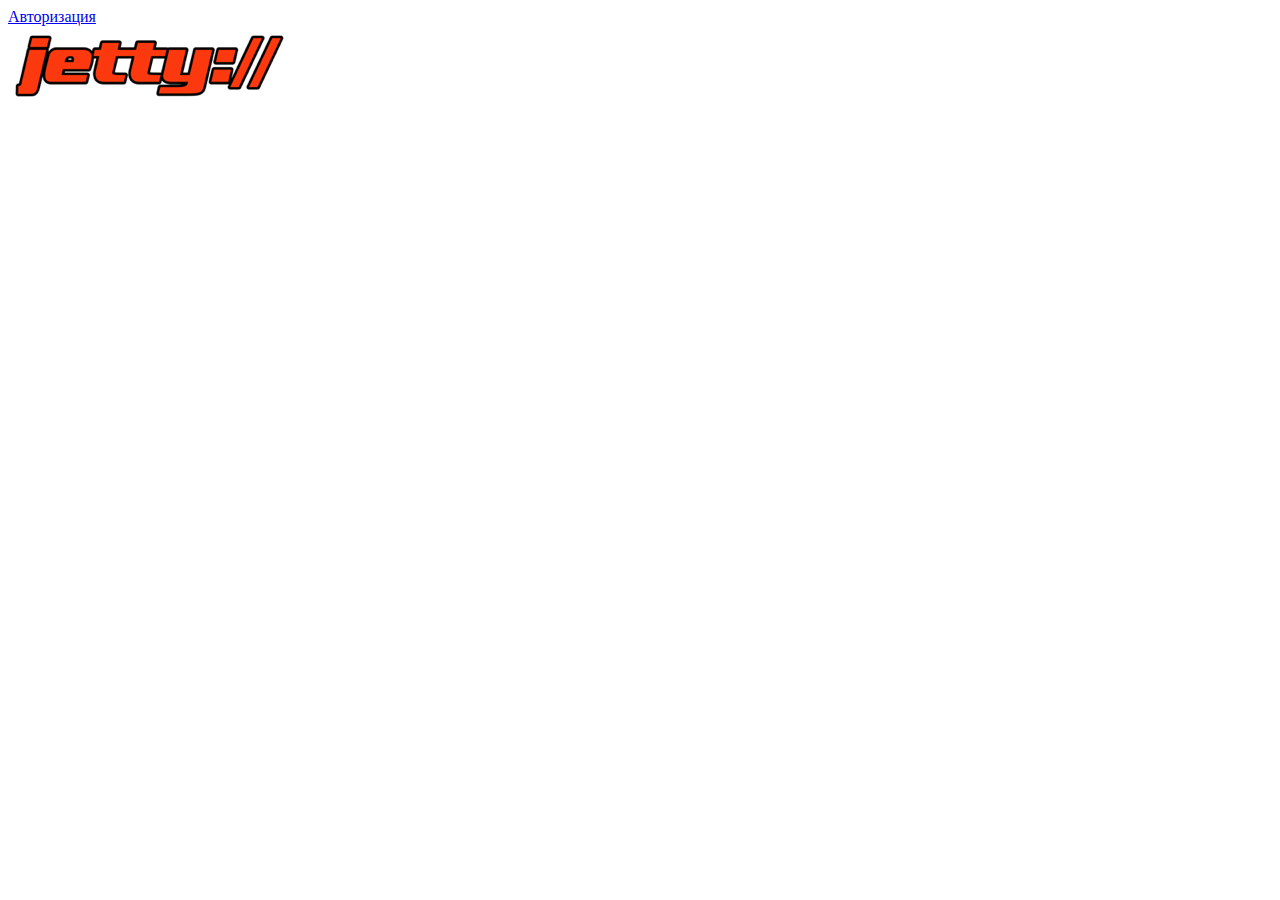
<file: static/index.html>
﻿<html xmlns="http://www.w3.org/1999/xhtml" content="text/html;" >
<head>
	<title>Добро пожаловать</title>
</head>
<body>
<a href="authform">Авторизация</a>
<br />
<img src="jetty-logo-80x22.png"/>
</body>
</file>
